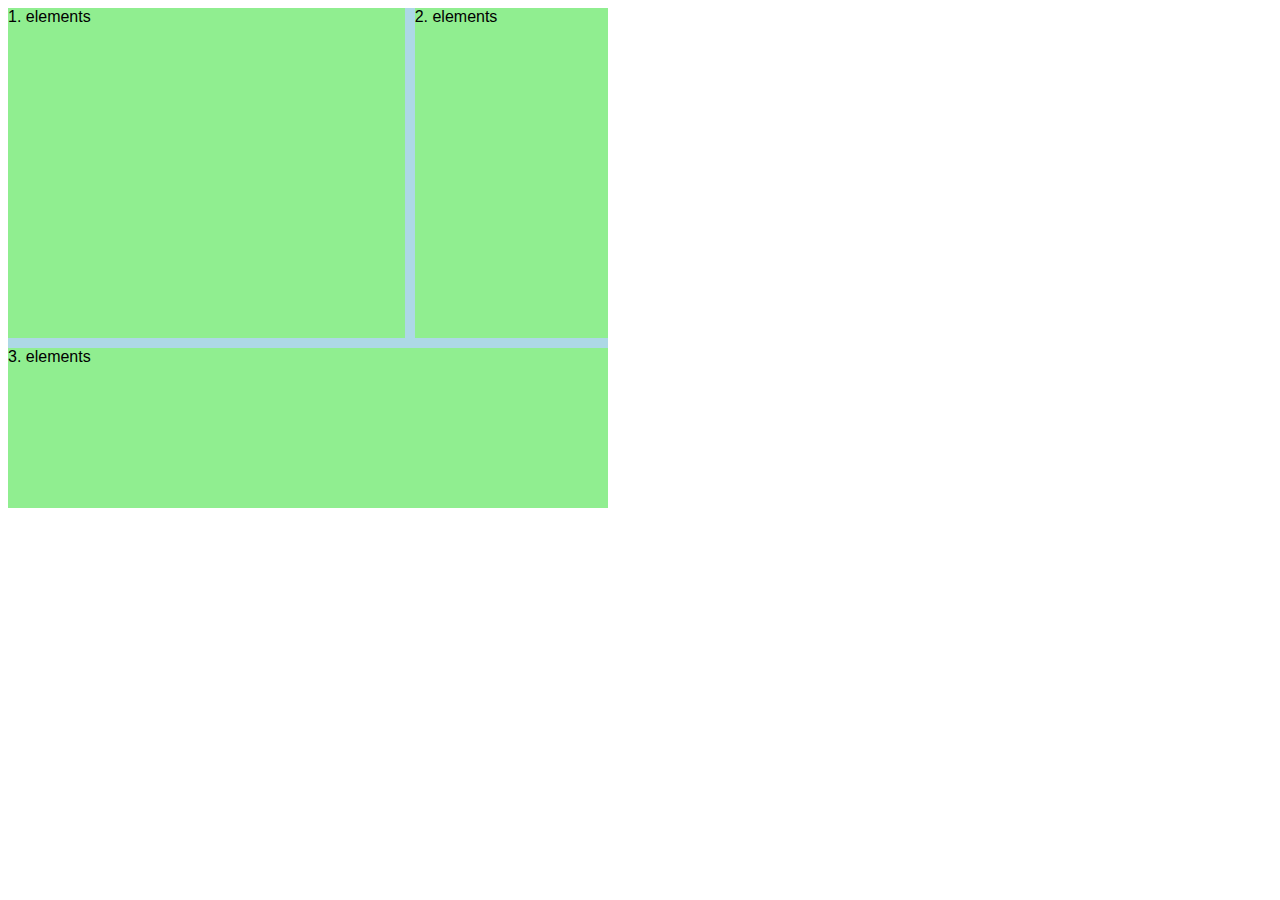
<file: do-more-with-css-grid-main/1uzdevums/index.html>
<!DOCTYPE html>
<html lang="lv">
  <head>
    <meta charset="UTF-8" />
    <meta http-equiv="X-UA-Compatible" content="IE=edge" />
    <meta name="viewport" content="width=device-width, initial-scale=1.0" />
    <title>Elementu izlīdzināšana</title>
    <link rel="stylesheet" href="style.css" />
  </head>
  <body>
    <div class="parent">
      <div class="child child-1">1. elements</div>
      <div class="child child-2">2. elements</div>
      <div class="child child-3">3. elements</div>
    </div>
  </body>
</html>
</file>
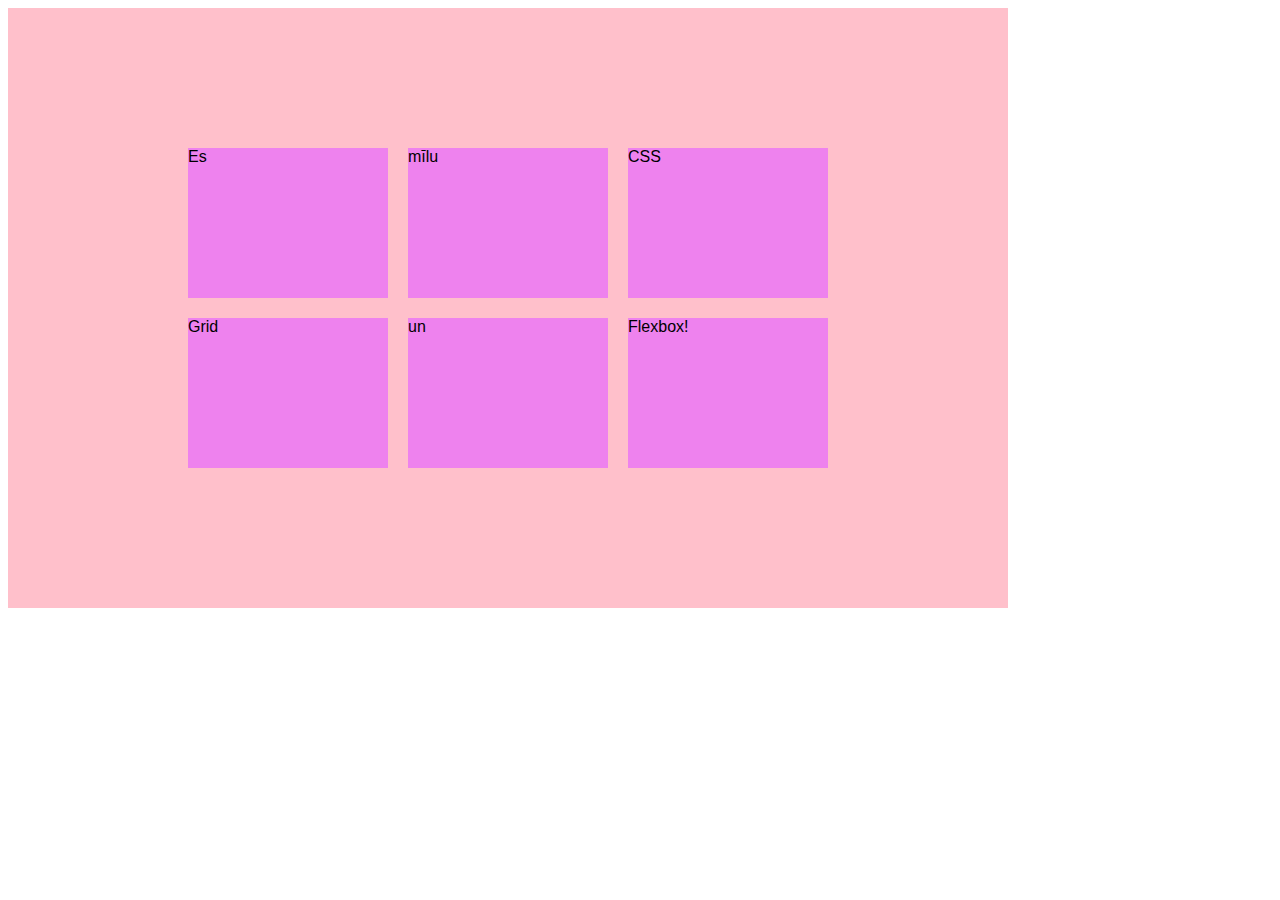
<file: do-more-with-css-grid-main/2uzdevums/index.html>
<!DOCTYPE html>
<html lang="lv">
  <head>
    <meta charset="UTF-8" />
    <meta http-equiv="X-UA-Compatible" content="IE=edge" />
    <meta name="viewport" content="width=device-width, initial-scale=1.0" />
    <title>Elementu izlīdzināšana</title>
    <link rel="stylesheet" href="style.css" />
  </head>
  <body>
    <div class="container">
      <div class="item">Es</div>
      <div class="item">mīlu</div>
      <div class="item">CSS</div>
      <div class="item">Grid</div>
      <div class="item">un</div>
      <div class="item">Flexbox!</div>
    </div>
  </body>
</html>
</file>
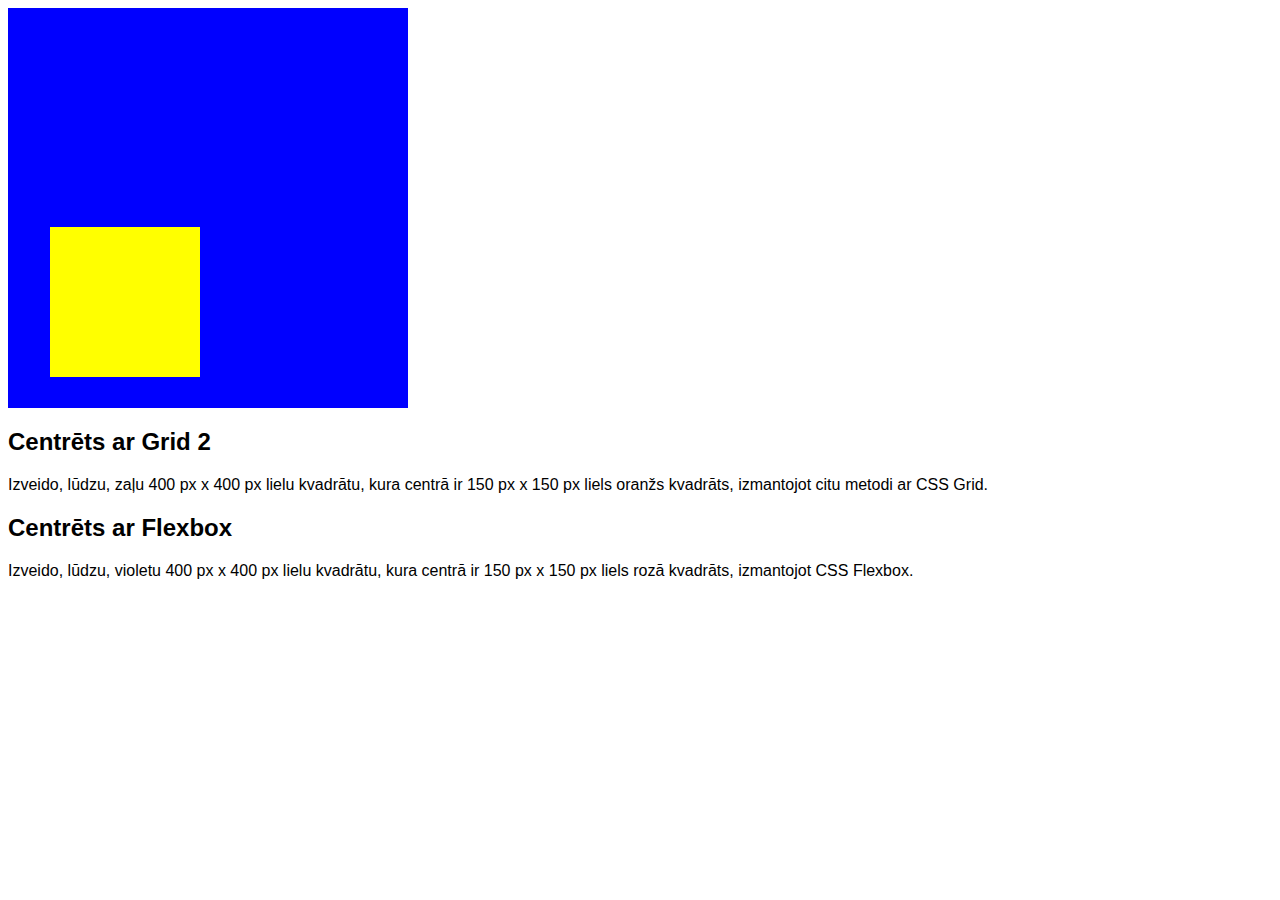
<file: do-more-with-css-grid-main/3uzdevums/index.html>
<!DOCTYPE html>
<html lang="lv">
  <head>
    <meta charset="UTF-8" />
    <meta http-equiv="X-UA-Compatible" content="IE=edge" />
    <meta name="viewport" content="width=device-width, initial-scale=1.0" />
    <title>Elementu izlīdzināšana</title>
    <link rel="stylesheet" href="style.css" />
  </head>
  <body>
    <div class="container">
      <div class="blue"></div>
      <div class="yellow"></div>
    </div>
    </p>
    <h2>Centrēts ar Grid 2</h2>
    <p>
      Izveido, lūdzu, zaļu 400 px x 400 px lielu kvadrātu, kura centrā ir 150 px
      x 150 px liels oranžs kvadrāts, izmantojot citu metodi ar CSS Grid.
    </p>
    <h2>Centrēts ar Flexbox</h2>
    <p>
      Izveido, lūdzu, violetu 400 px x 400 px lielu kvadrātu, kura centrā ir 150
      px x 150 px liels rozā kvadrāts, izmantojot CSS Flexbox.
    </p>
  </body>
</html>
</file>
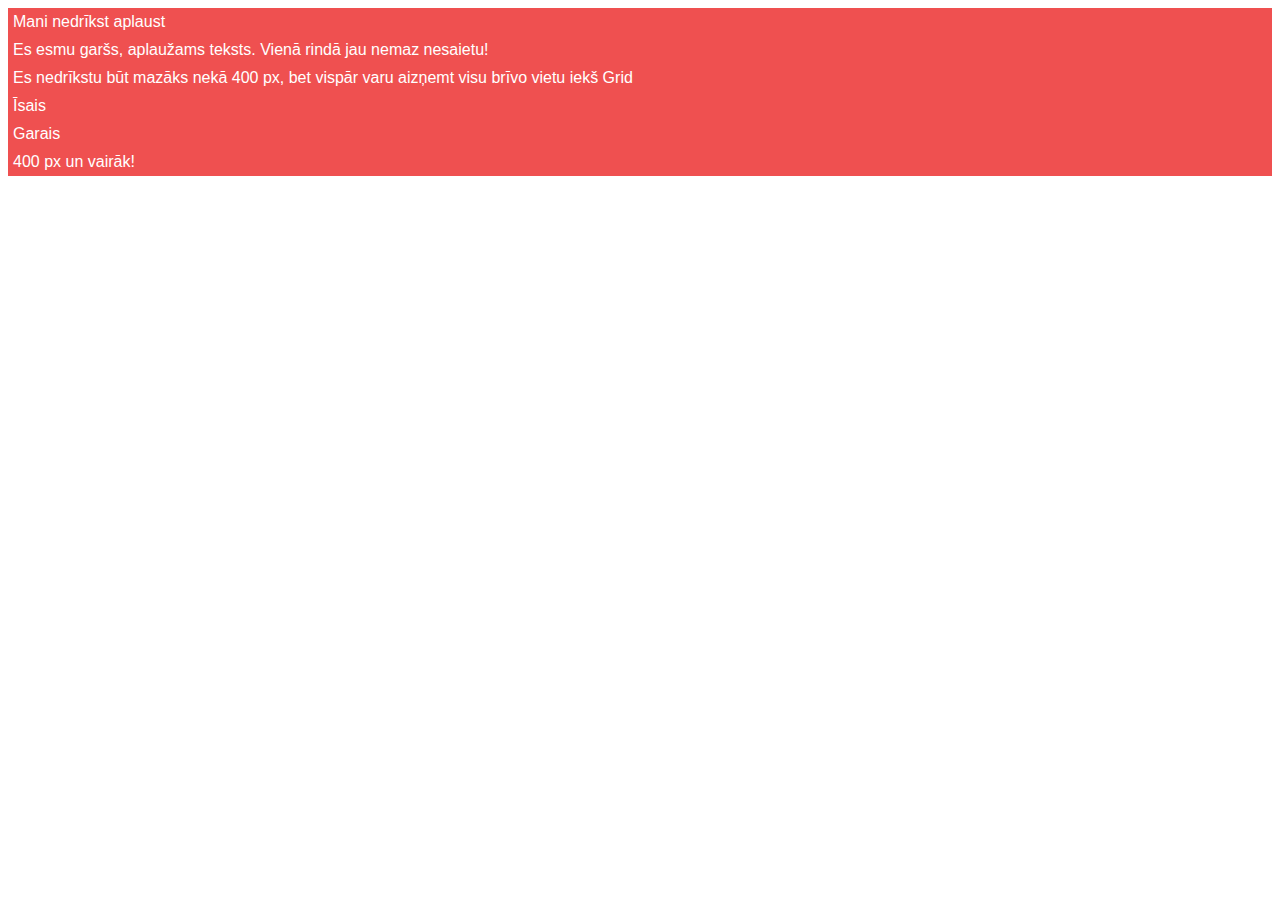
<file: do-more-with-css-grid-main/4uzdevums/index.html>
<!DOCTYPE html>
<html lang="lv">
  <head>
    <meta charset="UTF-8" />
    <meta http-equiv="X-UA-Compatible" content="IE=edge" />
    <meta name="viewport" content="width=device-width, initial-scale=1.0" />
    <title>Elementu izlīdzināšana</title>
    <link rel="stylesheet" href="style.css" />
  </head>
  <body>
    <div class="container">
      <div class="item">Mani nedrīkst aplaust</div>
      <div class="item">
        Es esmu garšs, aplaužams teksts. Vienā rindā jau nemaz nesaietu!
      </div>
      <div class="item">
        Es nedrīkstu būt mazāks nekā 400 px, bet vispār varu aizņemt visu brīvo
        vietu iekš Grid
      </div>
      <div class="item">Īsais</div>
      <div class="item">Garais</div>
      <div class="item">400 px un vairāk!</div>
    </div>
  </body>
</html>
</file>
<file: do-more-with-css-grid-main/1uzdevums/style.css>
.parent {
  width: 600px;
  height: 500px;
  background-color: lightblue;

  /* Izveido, lūdzu, CSS Grid, kuram ir 3 vienāda platuma kolonnas
  un 3 vienāda augstuma rindas. Atstarpe starp elementiem - 10 px. 
  Izvieto 3 elementus, nemainot HTML, tā kā parādīts attēls.png*/
display:grid;
gap: 10px;
grid-template-columns: repeat(3, 1fr);
grid-template-rows: repeat(3, 1fr);
}

.child {
  background-color: lightgreen;
  font-family: sans-serif;
}
.child-1{
  grid-column: 1 / 3;
  grid-row: 1 / 3;
}
.child-2{
  grid-column: 3 / 4;
  grid-row: 1 / 3;
}
.child-3{
  grid-column: 1 / 4;
  grid-row: 3 / 4;
}
</file>
<file: do-more-with-css-grid-main/2uzdevums/style.css>
.container {
  width: 1000px;
  height: 600px;
  background-color: pink;
  display: grid;
  grid-template-columns: repeat(3,200px);
  grid-template-rows: repeat(2,150px);

  /* Izvieto, lūdzu, elementus ar klasi item 3 kolonnās,
  katra 200 px plata un 2 rindās, katra 150px augsta. */

  gap: 20px;
  justify-content: center;
  align-content: center;
  justify-items: center;
  align-items: center;
}

.item {
  background-color: violet;
  font-family: sans-serif;
  width: 200px;
  height:150px;
}
</file>
<file: do-more-with-css-grid-main/3uzdevums/style.css>
:root {
  font-family: sans-serif;
}
.container {
  display: grid;
  height: 400px;
  width: 400px;
  background-color: blue;
}

.blue {
  grid-row: 1 / span 3;
  grid-column: 1 / span 3;
}

.yellow {
  height: 150px;
  width: 150px;
  background-color: yellow;
  margin: auto;
}
</file>
<file: do-more-with-css-grid-main/4uzdevums/style.css>
.container {
  background-color: rgb(255, 221, 0);

  /* Izvieto, lūdzu, CSS Grid ar 3 tādām kolonnām,
  kādas vēlas būt katrs no tekstiem 1. rindā.
  Kopā ir 2 rindas un tās aizņem tieši tik daudz vietas,
  cik garākajam tekstam vajadzīgs.*/

  gap: 10px;
}

.item {
  background-color: rgb(239, 80, 80);
  font-family: sans-serif;
  color: white;
  padding: 5px;
}
</file>
